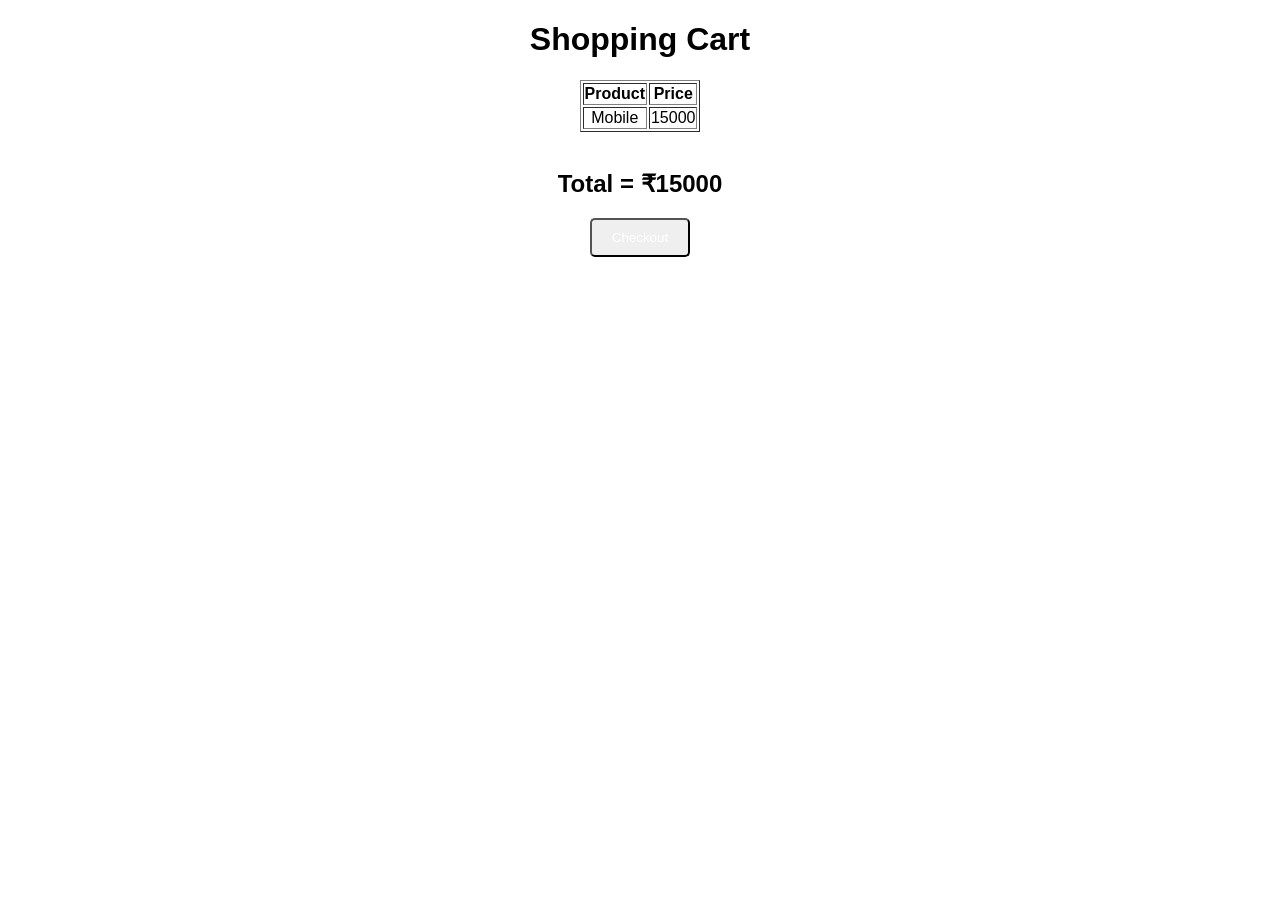
<file: cart.html>
<!DOCTYPE html>
<html>
<head>
    <title>Cart</title>
    <link rel="stylesheet" href="style.css">
</head>
<body>

<h1>Shopping Cart</h1>

<table border="1">
<tr>
    <th>Product</th>
    <th>Price</th>
</tr>

<tr>
    <td>Mobile</td>
    <td>15000</td>
</tr>

</table>

<br>
<script>
    document.getElementById("product").innerHTML=localStorage.getItem("product");
    document.getElementById("price").innerHTML=localStorage.getItem("price");

</script>

<h2>Total = ₹15000</h2>

<button onclick="checkout()" class="b1">Checkout</button>
<script>
    function checkout(){
        alert("order placed successfully");
    }
</script>

</body>
</html>
</file>
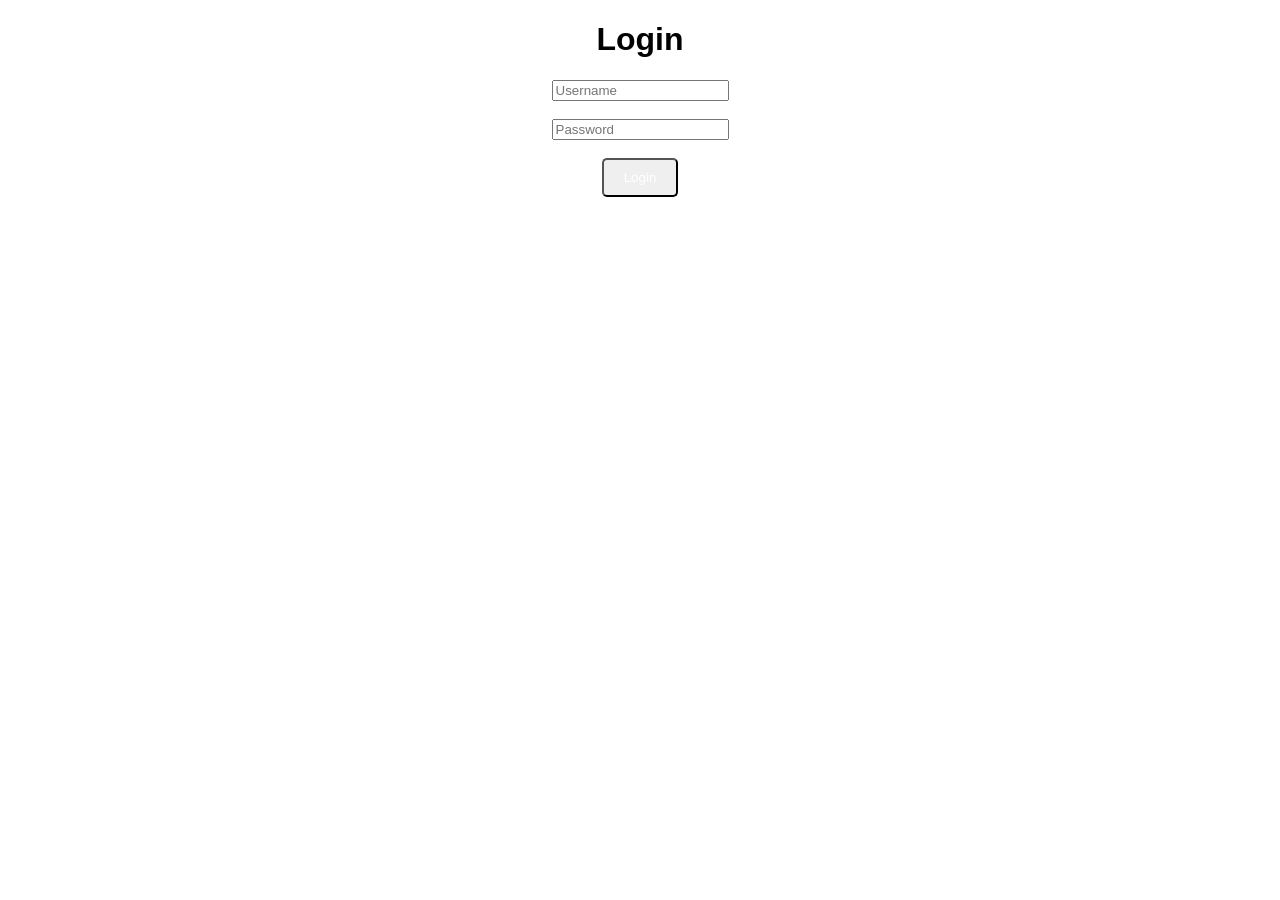
<file: login.html>
<!DOCTYPE html>
<html>
<head>
    <title>Login</title>
    <link rel="stylesheet" href="style.css">
</head>
<body>

<h1>Login</h1>

<form>
    <input type="text" placeholder="Username"><br><br>

    <input type="password" placeholder="Password"><br><br>

    <button type="submit" class="b1">Login</button>
</form>

</body>
</html>
</file>
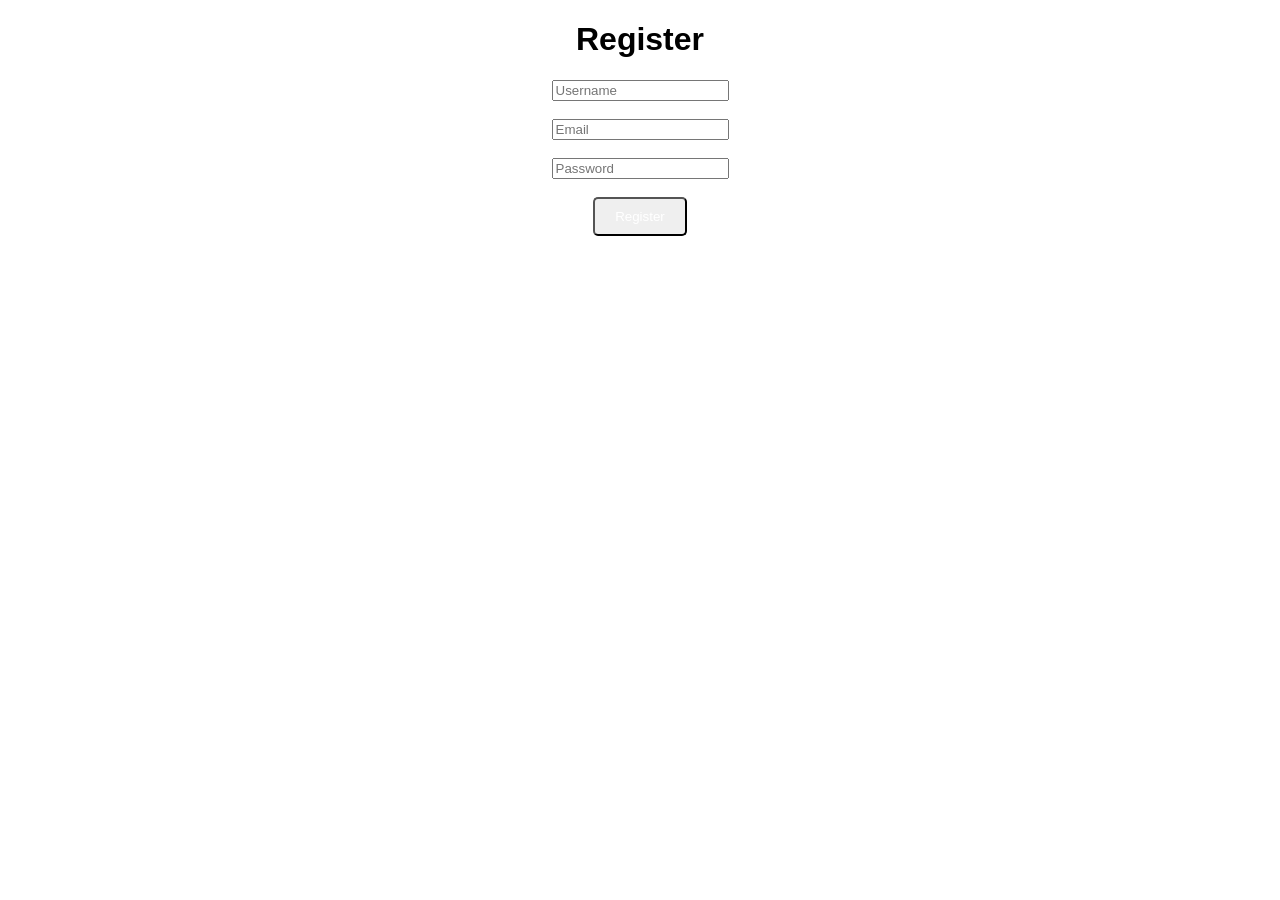
<file: register.html>
<!DOCTYPE html>
<html>
<head>
    <title>Register</title>
     <link rel="stylesheet" href="style.css">
</head>
<body>

<h1>Register</h1>

<form>
    <input type="text" placeholder="Username"><br><br>

    <input type="email" placeholder="Email"><br><br>

    <input type="password" placeholder="Password"><br><br>

    <button type="submit" class="b1">Register</button>
</form>

</body>
</html>
</file>
<file: style.css>
body{
    text-align:center;
    font-family:Arial;
}
.product{
    border:1px solid black;
    padding:250px;
    margin:auto;
    width:200px;
    height:200px;
    background-color:aliceblue;
    border-radius:10px;
    box-shadow:0px 0px 10px gray;
}
.product-img{
    width:200px;
    height:200px;
    object-fit: contain;
}
.p1-img{
     width:200px;
    height:200px;
}
.button{
    color:rgba(255, 255, 255, 0);
    background-color:aqua;
    padding:10px 20px;
    border-radius:5px;
    cursor:pointer;
}
button:hover{
    background-color:blueviolet;
    cursor:pointer;
}
.price{
    color:brown;
}
.but-btn{
    cursor:pointer;
}
.b1{
    color:rgb(255, 255, 255);
    padding:10px 20px;
    border-radius:5px;
    cursor:pointer;
}
table{
    margin:auto;
}
</file>
